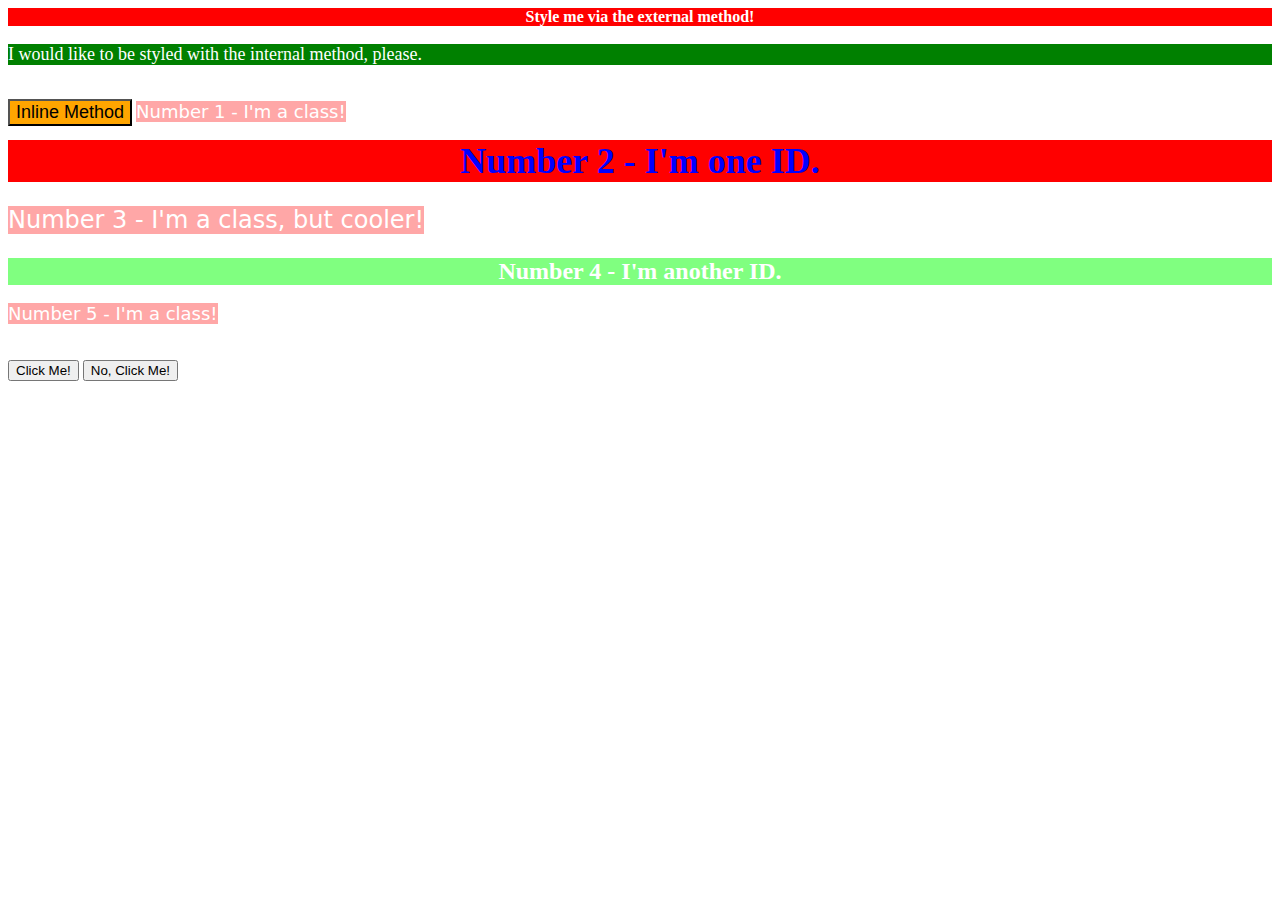
<file: css.exercise/index.html>
<!DOCTYPE html>
<html lang="en">
<head>
  <meta charset="UTF-8">
  <meta http-equiv="X-UA-Compatible" content="IE=edge">
  <meta name="viewport" content="width=device-width, initial-scale=1.0">
  <title>Methods for Adding CSS</title>
  <link rel="stylesheet" type=text/css href="style.css">
 <style>
  p {background-color:green ; color: white;font-size: 18px;}
 </style>
</head>
<body>
  <div>Style me via the external method!</div>
  <p><style type="text/css">color</style> I would like to be styled with the internal method, please.</p>
  <button style="background-color:orange;font-size:18px;">Inline Method</button>

  <p class="odd">Number 1 - I'm a class!</p>
  <div id="two">Number 2 - I'm one ID.</div>
  <p class="odd oddly-cool">Number 3 - I'm a class, but cooler!</p>
  <div id="four">Number 4 - I'm another ID.</div>
  <p class="odd">Number 5 - I'm a class!</p>
  <br>
  
  <br>
  <button>Click Me!</button>
  <button>No, Click Me!</button>
</body>
</html>
</file>
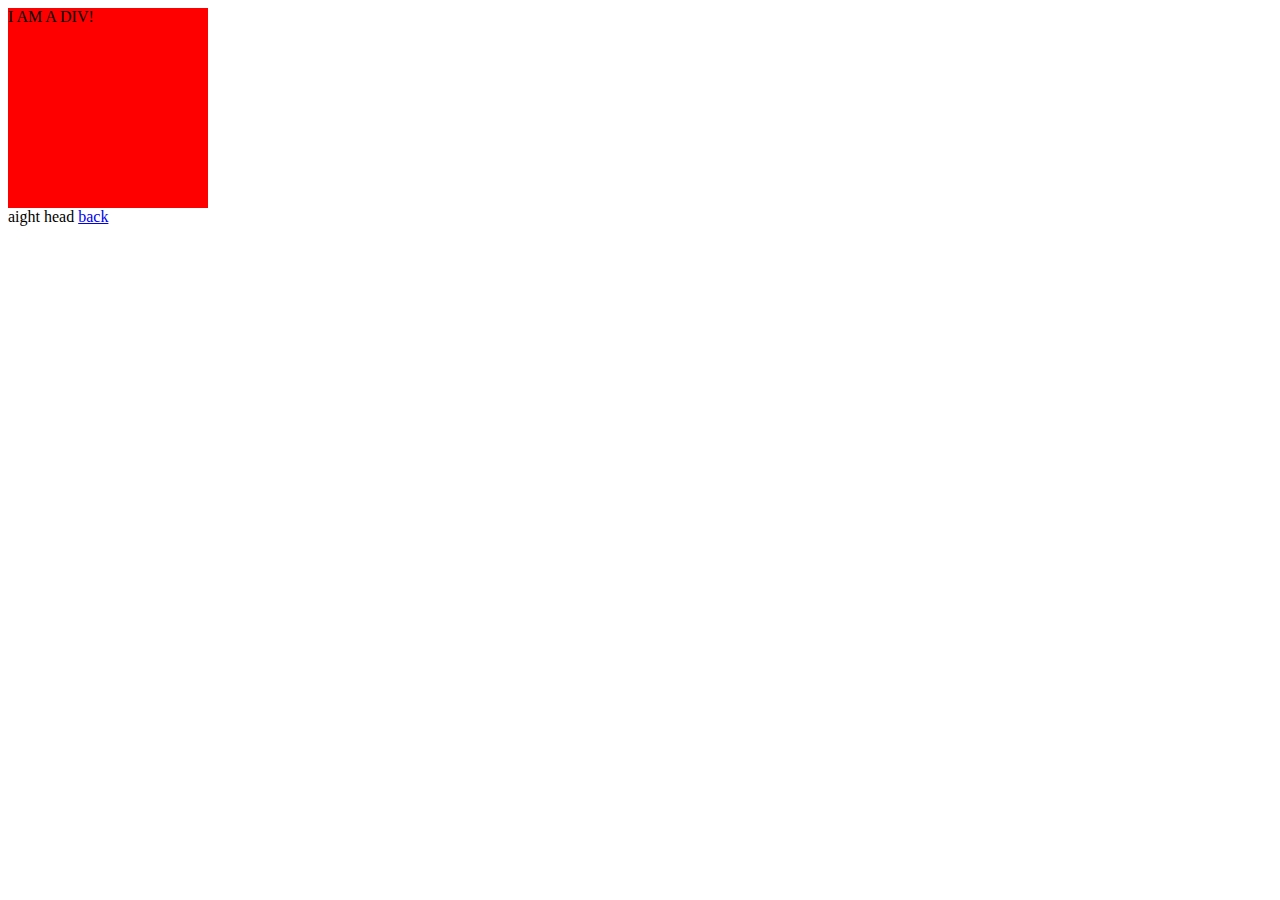
<file: contact.html>
<!DOCTYPE html>
<html lang="en">
<head>
	<meta charset="UTF-8">
	<meta name="viewport" content="width=device-width, initial-scale=1.0">
	<title>contact us were pretty nice!</title>
	<link rel="stylesheet" type="text/css" href="about.css">
</head>
<body>
	<div class="container" id="main">
        I AM A DIV!

    </div>
	aight head 
	<a href="html.intermediate.html">back</a>
	
</body>
</html>
</file>
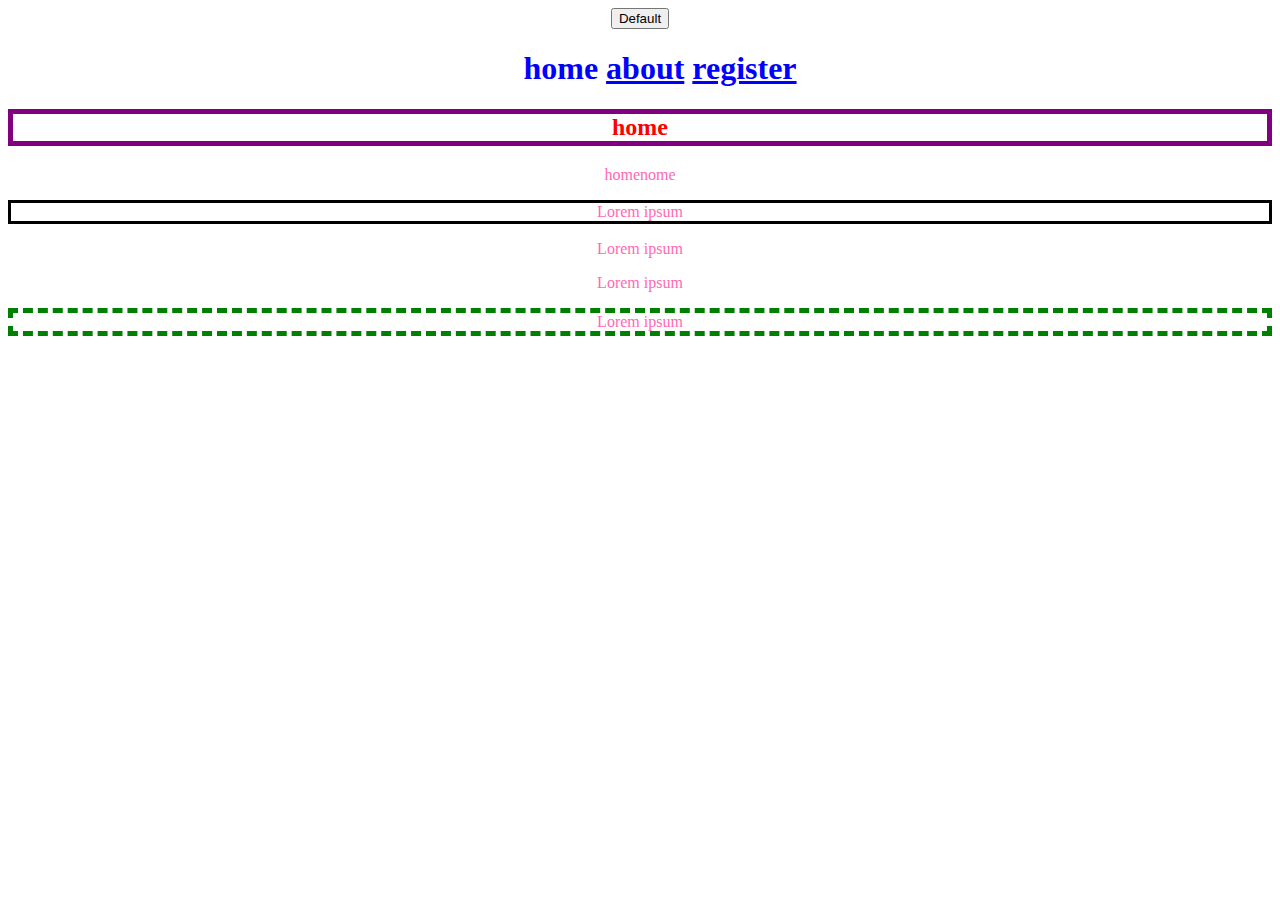
<file: css.html>
<!DOCTYPE html>
<html lang="en">
<head>
	<meta charset="UTF-8">
	<meta name="viewport" content="width=device-width, initial-scale=1.0">
	<title>CSS</title>
	<link rel="stylesheet" type="text/css" href="style.css">
</head>
<body>
	<button class="btn btn-primary">Default</button>
	<header>
		<nav>
			<ul>
				<h1><li>home</li>
								<li><a href="about.html">about</a></li>
								<li><a href="register.html">register</a></li></h1>
			</ul>
		</nav>
	</header>
	<section>
		<h2>home</h2>
		<p>homenome</p>
    <div id="div1"> 		
	    <p class="webtext active">Lorem ipsum </p>
		<p class="webtext">Lorem ipsum </p>
		<p class="webtext">Lorem ipsum </p>
		<p class="webtext">Lorem ipsum </p>
	</div>
		
		</section>
	
</body>
</html>
</file>
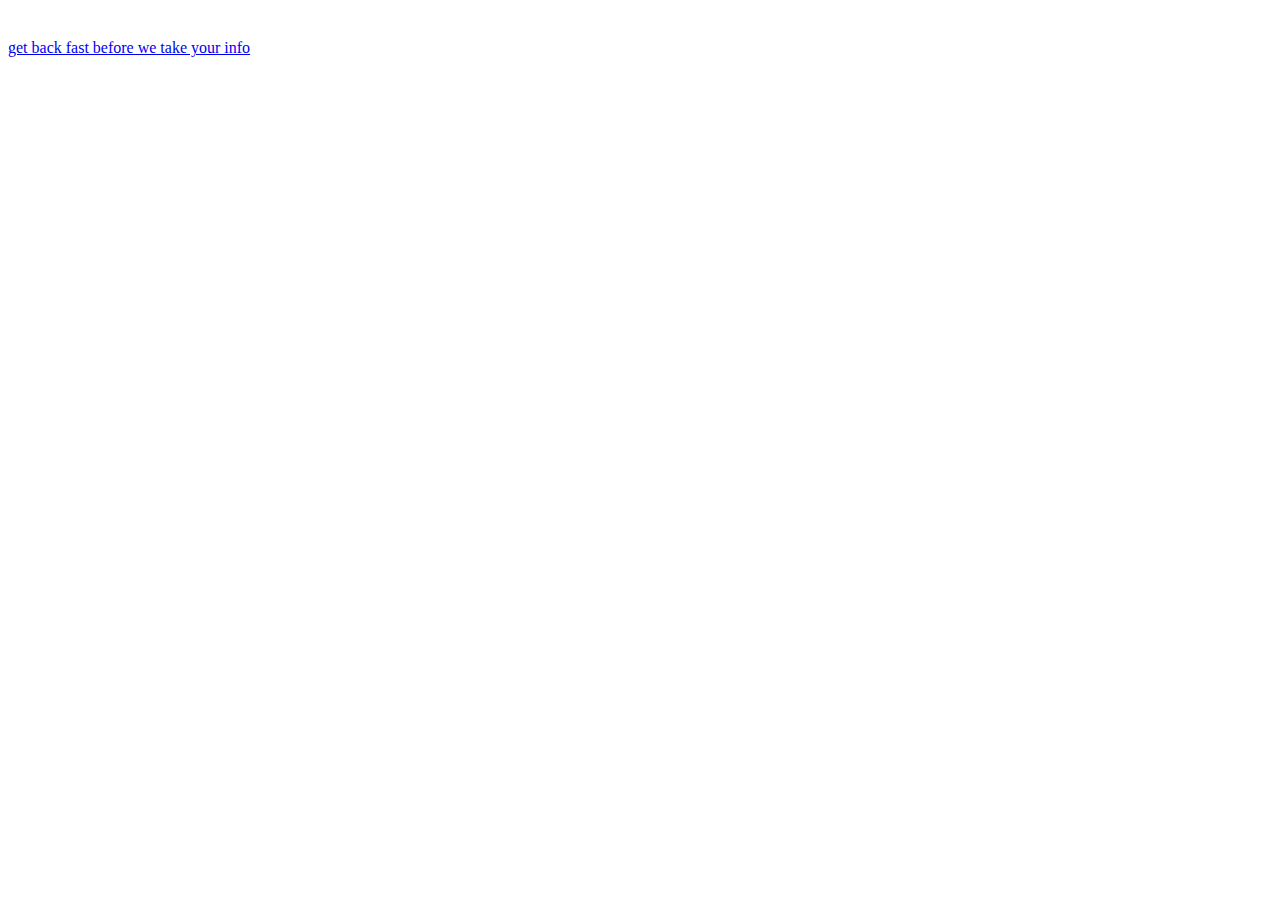
<file: home.html>
<!DOCTYPE html>
<html lang="en">
<head>
	<meta charset="UTF-8">
	<meta name="viewport" content="width=device-width, initial-scale=1.0">
	<title>this is your home!!</title>
</head>
<body>
	<h1></h1><br>
	<a href="html.intermediate.html">get back fast before we take your info</a>
	
</body>
</html>
</file>
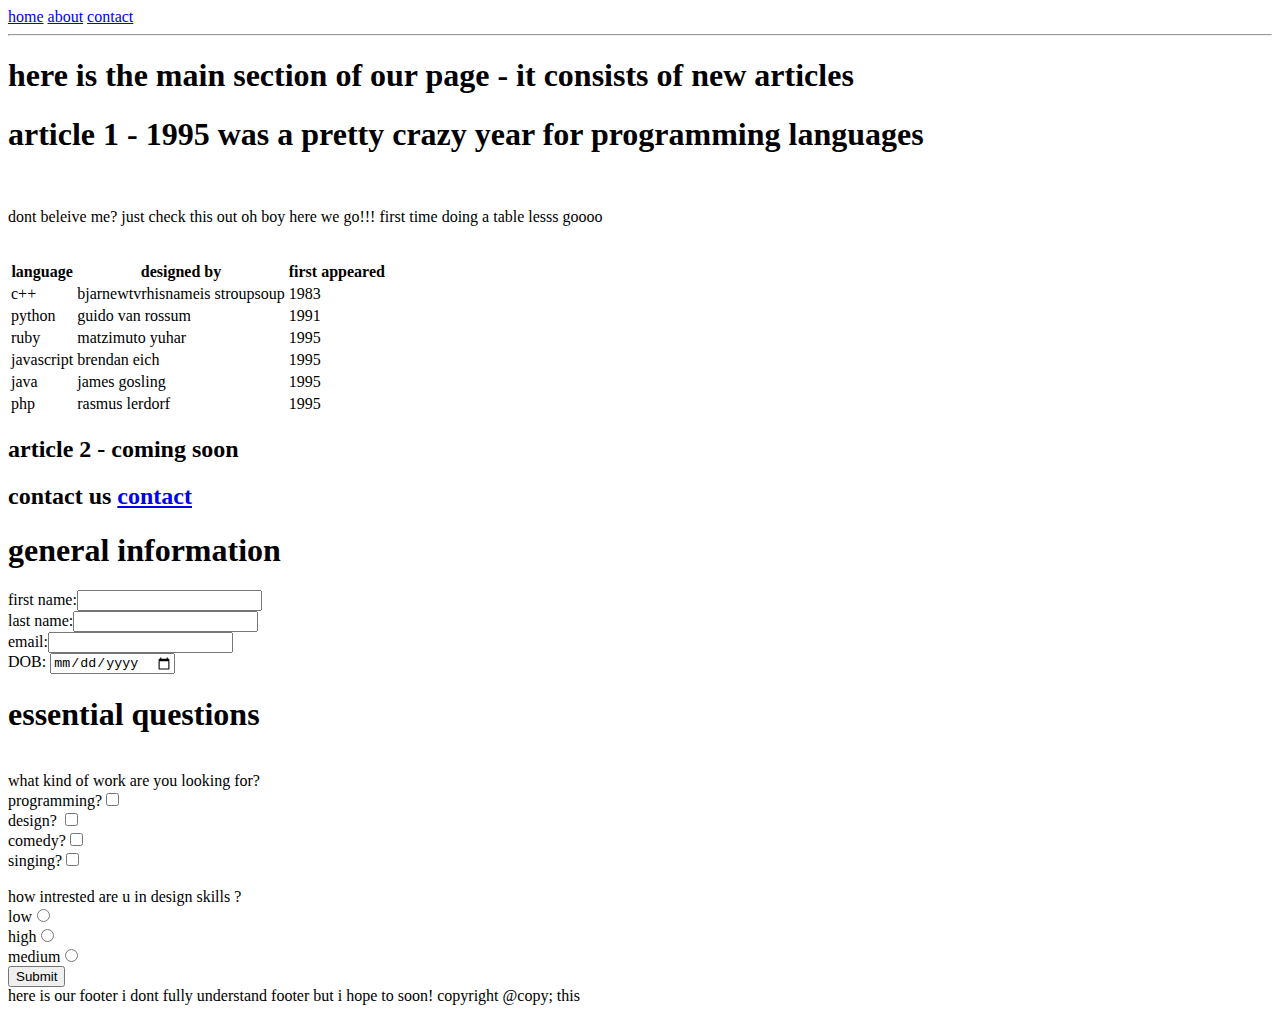
<file: html.intermediate.html>
<!DOCTYPE html>
<html lang="en">
<head>
	<meta charset="UTF-8">
	<meta name="viewport" content="width=device-width, initial-scale=1.0">
	<header>
	<nav>
		<a href="home.html">home</a>
		<a href="about.html">about</a>
		<a href="contact.html">contact</a>
	</nav>
	</header>
	<hr>

	<title>practice DI</title>
</head>
<body>
	<section><h1>here is the main section of our page - it consists of new articles </h1>
	<h1>article 1 - 1995 was a pretty crazy year for programming languages</h1><br>
	<p>dont beleive me? just check this out oh boy here we go!!! first time doing a table lesss goooo </p><br>

<table>
	<thead>
		<tr>
			<th>language</th>
			<th>designed by</th>
			<th>first appeared</th>
		</tr>
	</thead>
	<tbody>
		<tr>
			<td>c++</td>
			<td>bjarnewtvrhisnameis stroupsoup</td>
			<td>1983</td>
		</tr>
		<tr>
			<td>python</td>
			<td>guido van rossum</td>
			<td>1991</td>
		 </tr>
		 <tr>
		 	<td>ruby</td>
		 	<td>matzimuto yuhar</td>
		 	<td>1995</td>
		 </tr>
		 <tr>
		 	<td>
		 		javascript
		 	</td>
		 	<td>brendan eich</td>
		 	<td>1995</td>
		 </tr>
		 <tr>
		 	<td>java</td>
		 	<td>james gosling</td>
		 	<td>1995</td>		 
		 </tr>
		 <tbody>
		 <tfoot>
		 	<tr>
		 		<td>php</td>
		 		<td>rasmus lerdorf</td>
		 		<td>1995</td>
	             
		 	</tr>
		 </tfoot>
		 </tbody>

</table>
<h2>article 2 - coming soon</h2>
<h2>contact us <a href="contact.html">contact</h2></a>
<h1>general information</h1>

<form action="#" method="post">
first name:<input type="text" name="firstname"><br>
last name:<input type="text" name="lastname" id=""><br>
email:<input type="email" name="email" required><br>
DOB: <input type="date" name="date" required><br>
<h1>essential questions</h1><br>
what kind of work are you looking for?<br>

programming?<input type="checkbox" name="choice" id=""><br>
design? <input type="checkbox" name="choice"><br>
comedy?<input type="checkbox" name="choice"><br>
singing?<input type="checkbox" name="choice"> 
<br>
<br>

how intrested are u in design skills ?<br>
low<input type="radio" name="level"><br>
high<input type="radio" name="level"><br>
medium<input type="radio" name="level"><br>
<input type="submit" name="submit me"><br>

</form>
</section>
<footer>
here is our footer i dont fully understand footer but i hope to soon! copyright @copy; this 
 </footer>
</body>
</html>
</file>
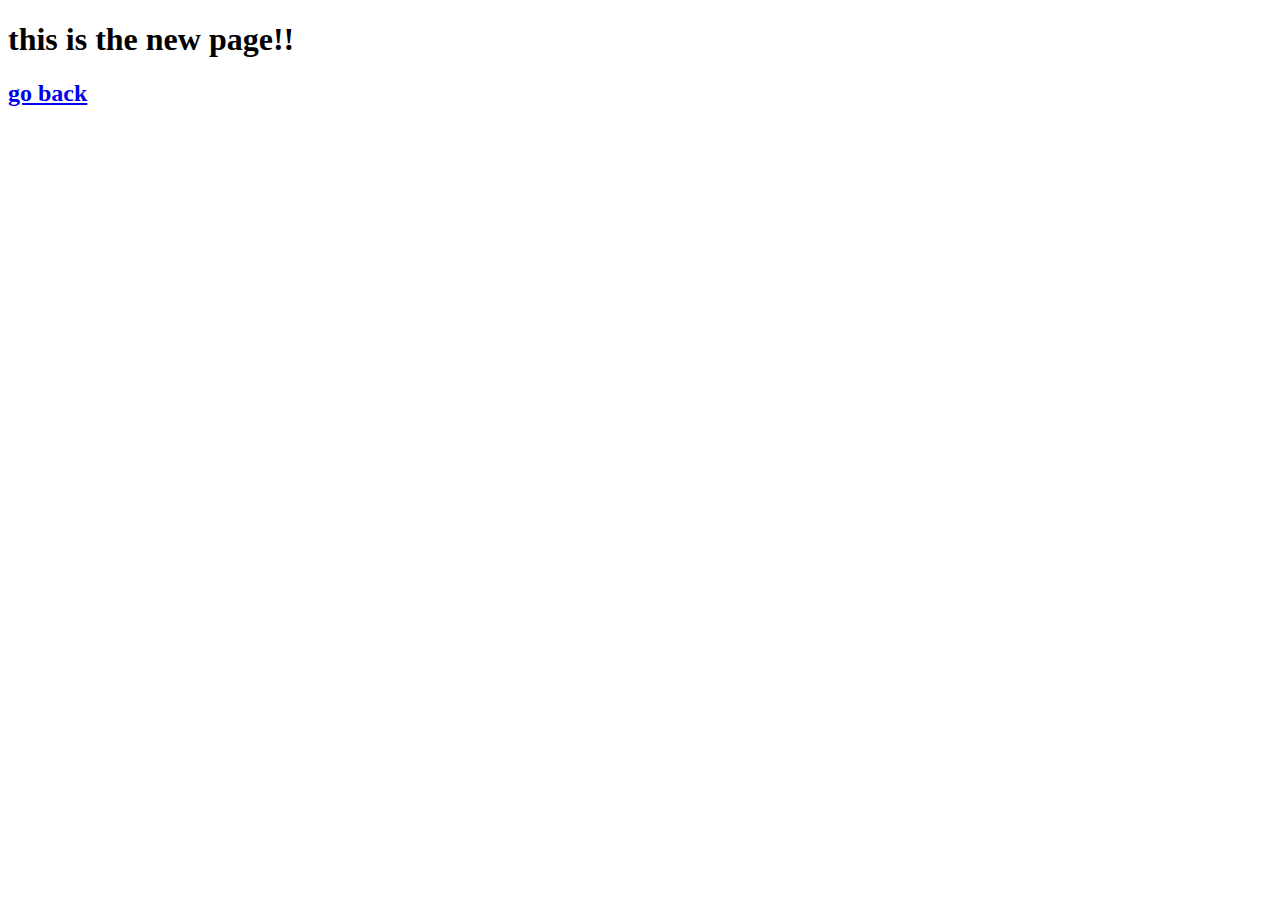
<file: index2.html>
<!DOCTYPE html>
<html lang="en">
<head>
	<meta charset="UTF-8">
	<meta name="viewport" content="width=device-width, initial-scale=1.0">
	<title>new page</title>
</head>
<body>
	<h1>this is the new page!!</h1>
	<a href="my first website.html">
		<h2>go back</h2>
	</a>
</body>
</html>
</file>
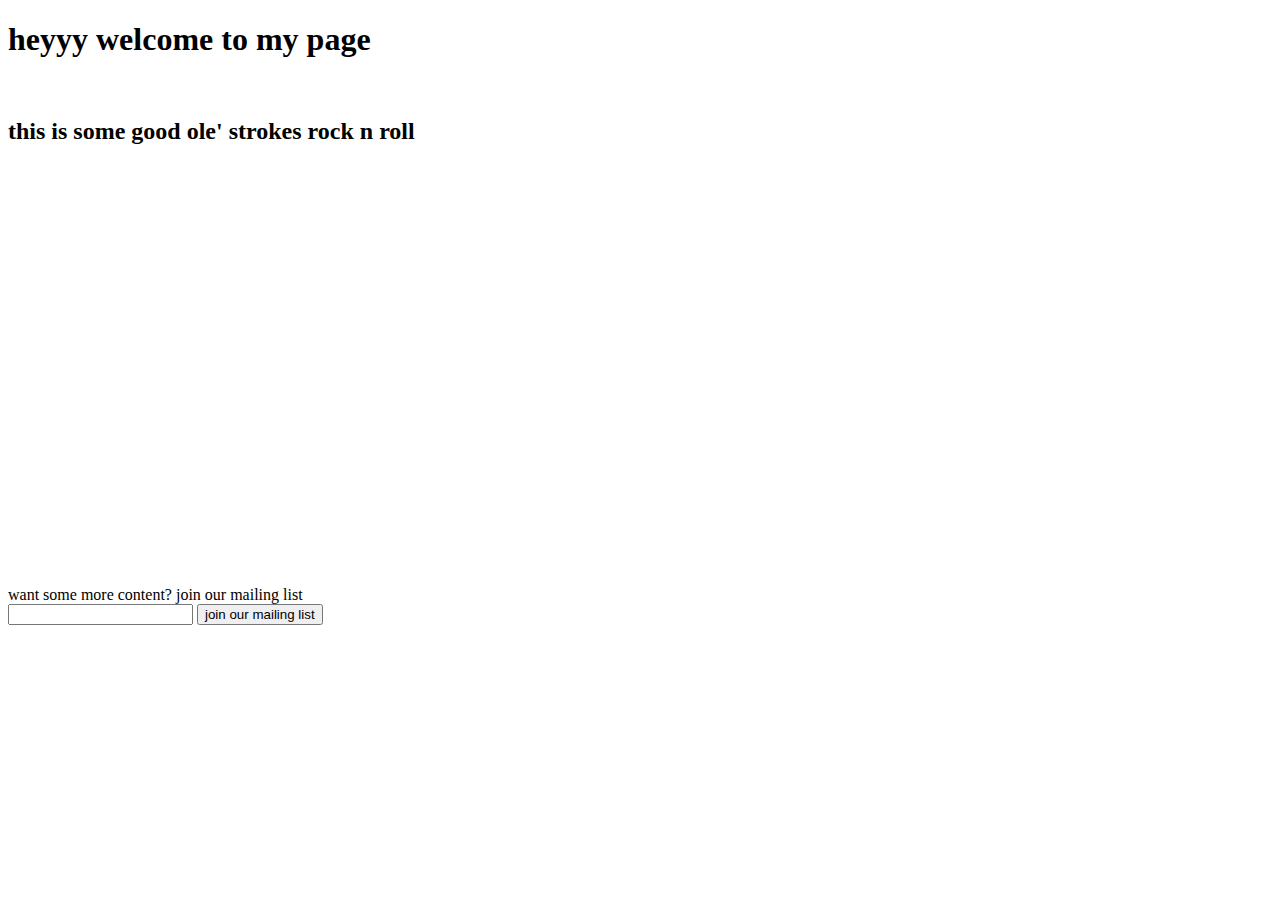
<file: project2.html>
<!DOCTYPE html>
<html lang="en">
<head>
	<meta charset="UTF-8">
	<meta name="viewport" content="width=device-width, initial-scale=1.0">
	<title>yesssir</title>
</head>
<body>
	<h1>heyyy welcome to my page</h1>
	<br>
	<h2>this is some good ole' strokes rock n roll </h2>
	<br>

	<article>
		<iframe width="560" height="315" src="https://www.youtube.com/embed/OjNDmfgOXkk?start=18" title="YouTube video player" frameborder="0" allow="accelerometer; autoplay; clipboard-write; encrypted-media; gyroscope; picture-in-picture" allowfullscreen></iframe>
			</article>

	<iframe style="border-radius:12px" src="https://open.spotify.com/embed/track/5tySfs2d6KXneF5GbfHWE9?utm_source=generator" width="40%" height="80" frameBorder="0" allowfullscreen="" allow="autoplay; clipboard-write; encrypted-media; fullscreen; picture-in-picture"></iframe> <br>
	want some more content? join our mailing list <br>
	<input type="email" name="email" id="email" required>
	<input type="submit" value="join our mailing list">

</body>
</html>
</file>
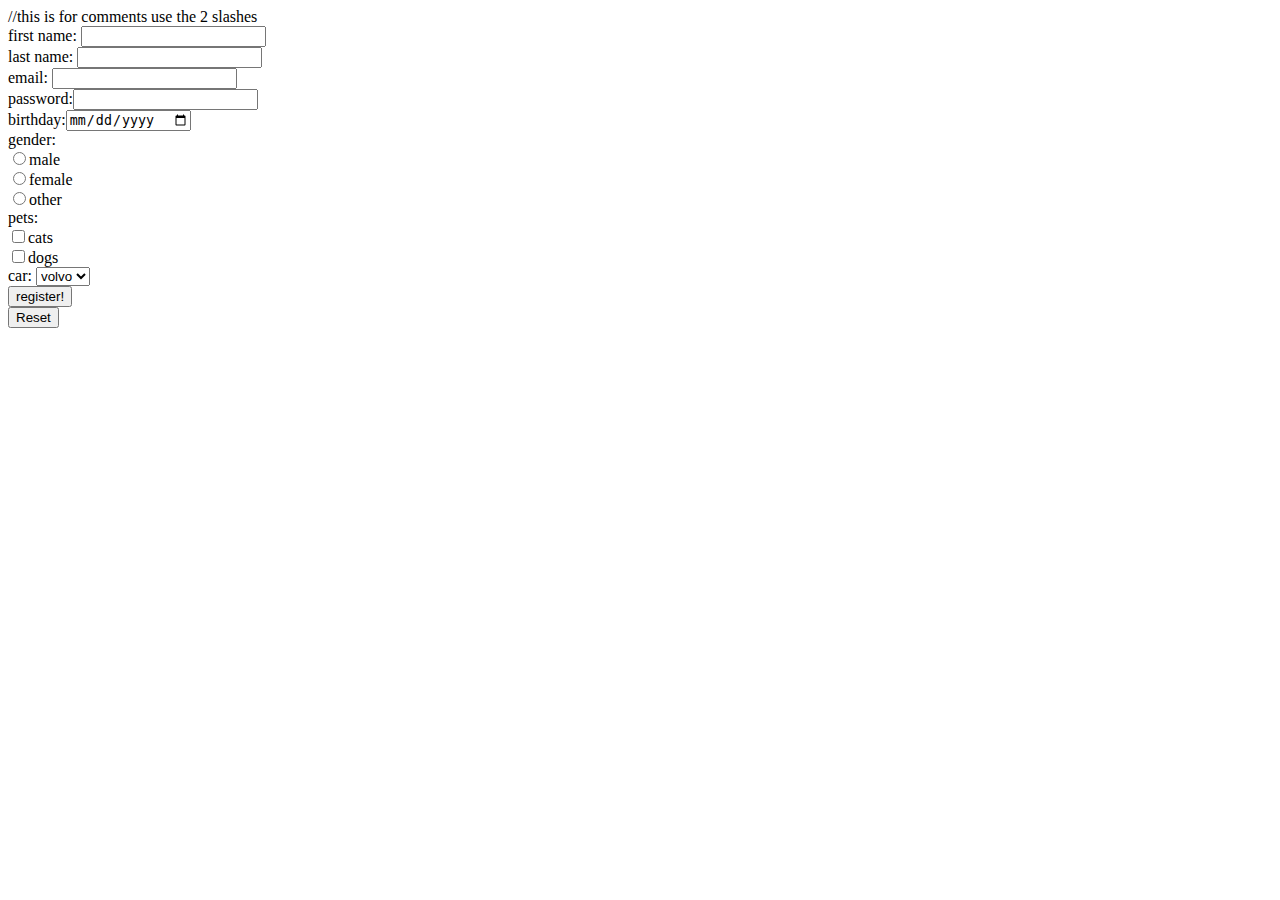
<file: register.html>
<!DOCTYPE html>
<html lang="en">
<head>
	<meta charset="UTF-8">
	<meta name="viewport" content="width=device-width, initial-scale=1.0">
	<title>register</title>
</head>
<body>
	//this is for comments use the 2 slashes
	<form action="#" method="post"> 
		first name: <input type="text" name="firstname"><br>
		last name: <input type="text" name="lastname"><br>
		email: <input type="email" name="email" required><br>
		password:<input type="password" name="password" minlength="5" ><br>
		birthday:<input type="date" name="birthday"><br>
		gender: <br>
		<input type="radio" name="gender" >male <br>
		<input type="radio" name="gender">female <br>
		<input type="radio" name="gender">other<br>
		pets:<br>
		<input type="checkbox" name="cats">cats <br>	
		<input type="checkbox" name="dogs">dogs <br>
		car:
		<select name="cars">
		<option value="volvo" name="volvo">volvo</option>
		<option value="audi" name="audi">audi</option>	
		</select><br>

		<input type="submit" value="register!"><br>
		<input type="reset">
	</form>
</body>
</html>
</file>
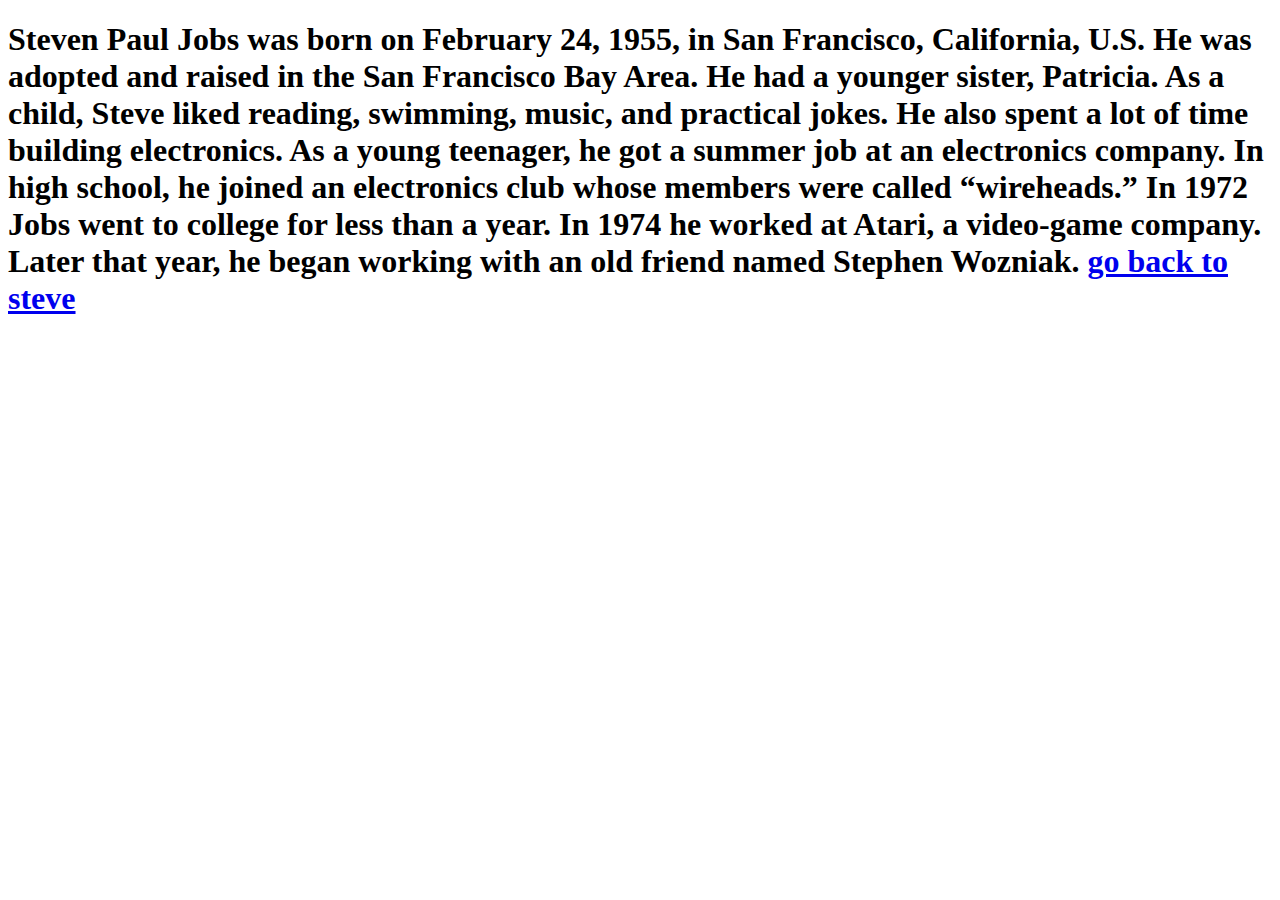
<file: final-project/about.html>
<!DOCTYPE html>
<html lang="en">
<head>
	<meta charset="UTF-8">
	<meta name="viewport" content="width=device-width, initial-scale=1.0">
	<title>about</title>
</head>
<body>
	<h1>Steven Paul Jobs was born on February 24, 1955, in San Francisco, California, U.S. He was adopted and raised in the San Francisco Bay Area. He had a younger sister, Patricia.

As a child, Steve liked reading, swimming, music, and practical jokes. He also spent a lot of time building electronics. As a young teenager, he got a summer job at an electronics company. In high school, he joined an electronics club whose members were called “wireheads.”

In 1972 Jobs went to college for less than a year. In 1974 he worked at Atari, a video-game company. Later that year, he began working with an old friend named Stephen Wozniak.
	<a href="css.intermediate.html">go back to steve</a>
	</h1>
</body>
</html>
</file>
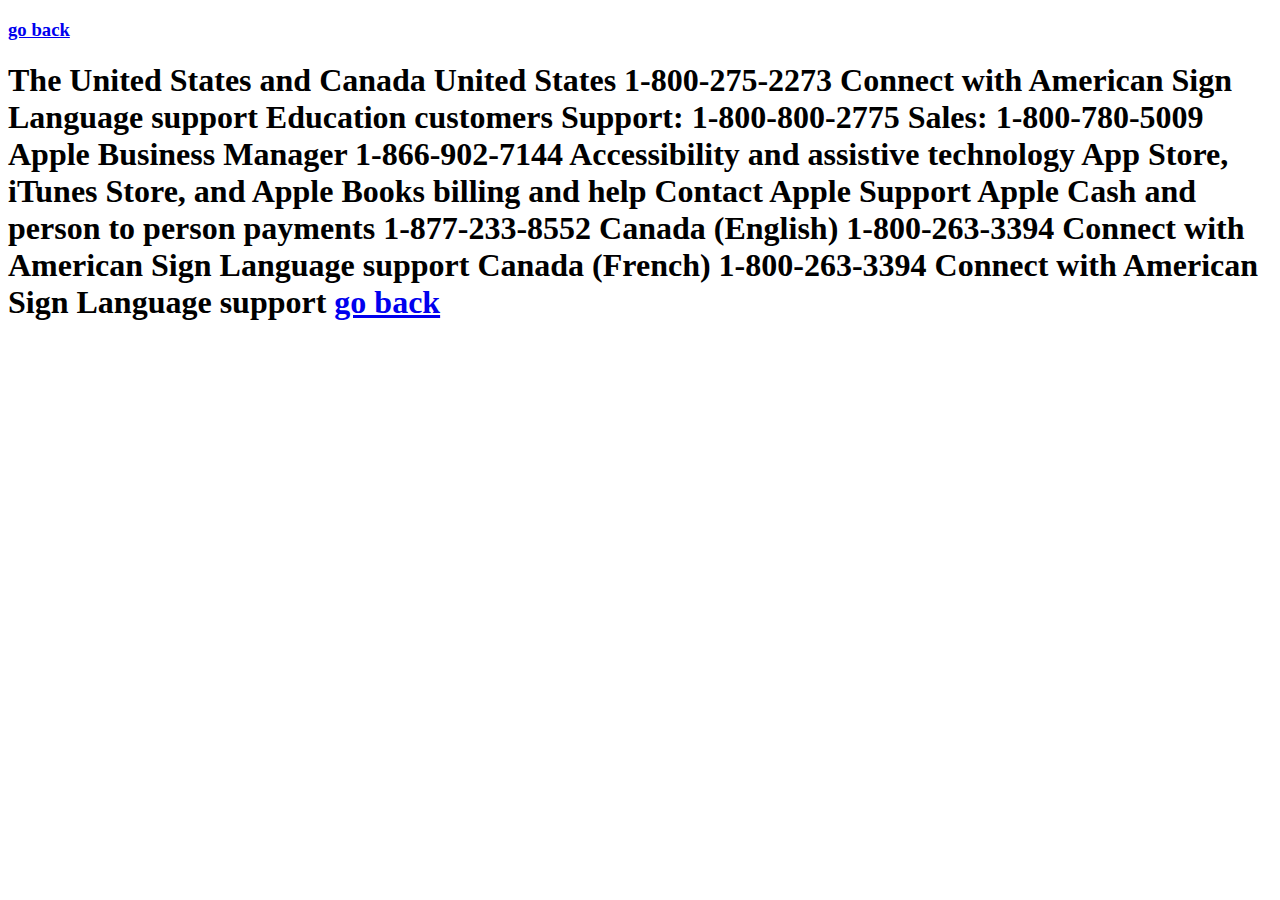
<file: final-project/contact.html>
<!DOCTYPE html>
<html lang="en">
<head>
	<meta charset="UTF-8">
	<meta name="viewport" content="width=device-width, initial-scale=1.0">
	<title>contact</title>
</head>
<body>
	<h3>
		<a href="css.intermediate.html">go back</a>
	</h3>
	<h1>
		The United States and Canada


United States
1-800-275-2273
Connect with American Sign Language support


Education customers
Support: 1-800-800-2775
Sales: 1-800-780-5009

Apple Business Manager
1-866-902-7144

Accessibility and assistive technology
App Store, iTunes Store, and Apple Books billing and help
Contact Apple Support

Apple Cash and person to person payments
1-877-233-8552

Canada (English)
1-800-263-3394
Connect with American Sign Language support

Canada (French)
1-800-263-3394
Connect with American Sign Language support
<a href="css.intermediate.html">go back</a>


	</h1>

	
</body>
</html>
</file>
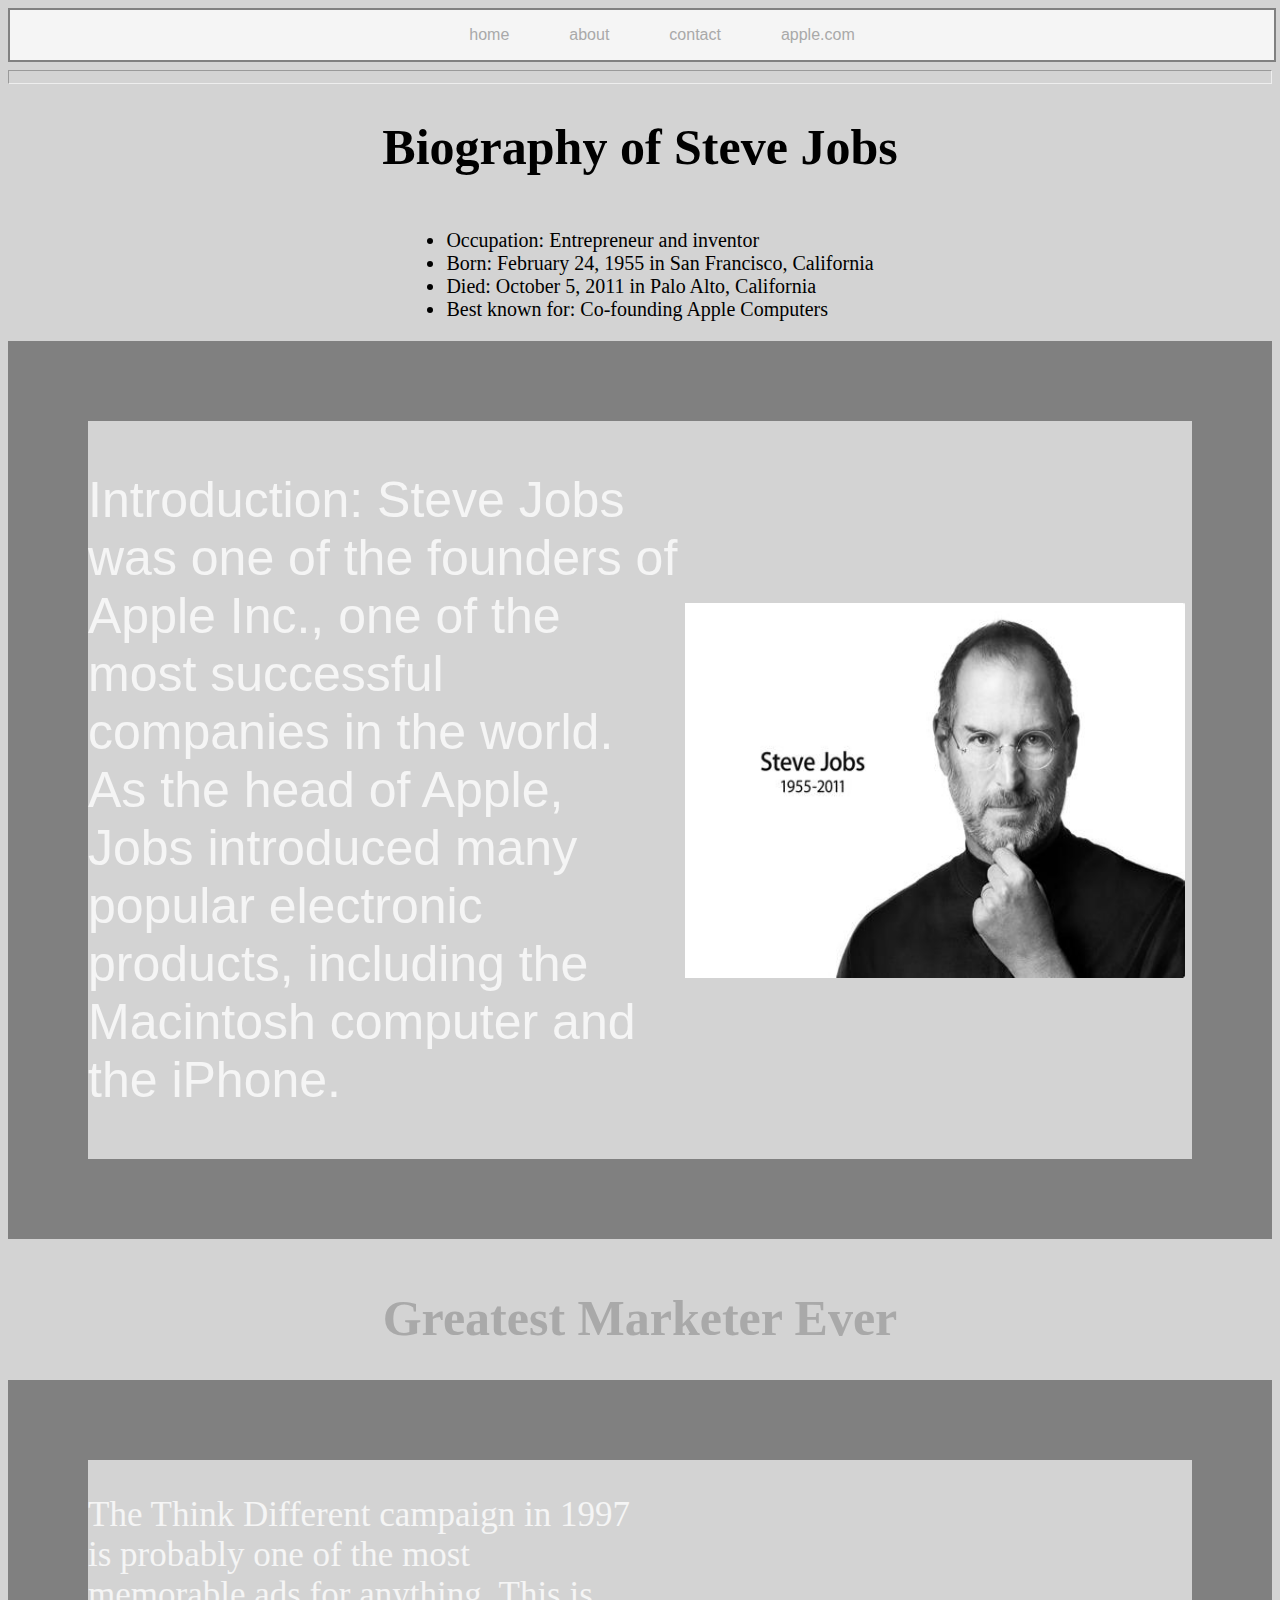
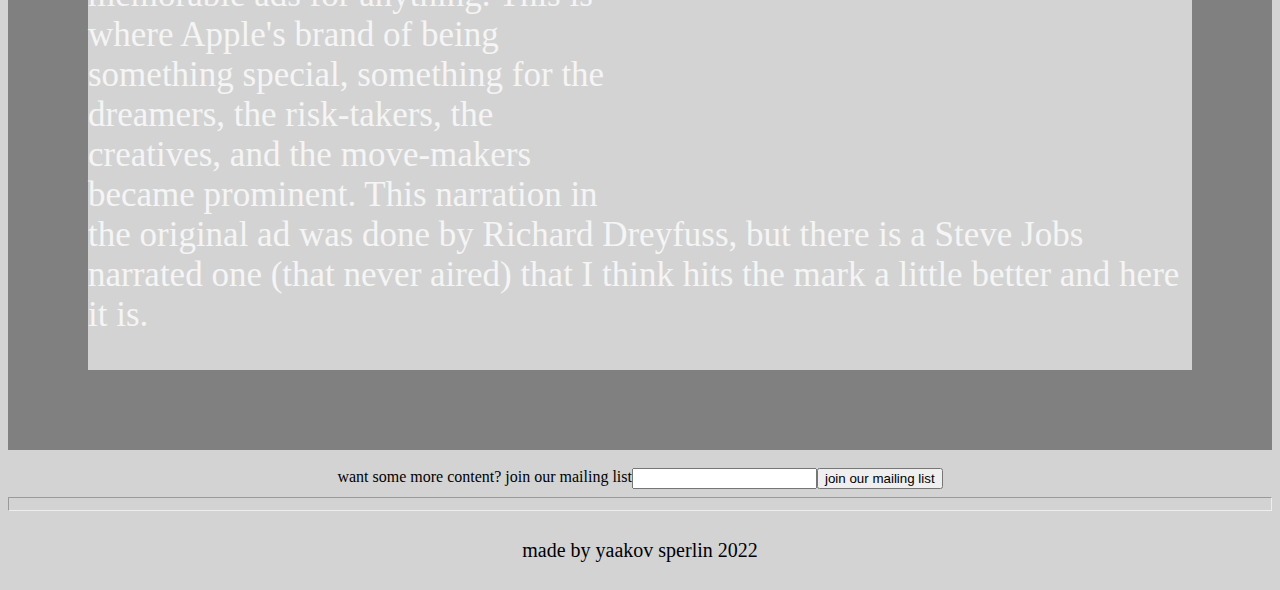
<file: final-project/css.intermediate.html>
<!DOCTYPE html>
<html lang="en">
<head> 
	<meta charset="UTF-8">
	<meta name="viewport" content="width=device-width, initial-scale=1.0">
	<title>Steve Jobs</title>
	<link rel="stylesheet" type="text/css" href="intermediate.style.css">
</head>
<header>
	<nav  class="navbar">
		<ul class="navList">
			<li>
				<a class="navLinks" href="home.html">home</a>	
			</li>
			<li>
				<a class="navLinks" href="about.html">about</a>
			</li>
			<li>
				<a class="navLinks" href="contact.html">contact</a>		
			</li>
			<li>
				<a class="navLinks" href="https://www.apple.com/il/">apple.com</a>
			</li>
		</ul>
	</nav>
	</header>
	<hr>
<body>

	<h1>Biography of Steve Jobs</h1>
	<div class="bioListContainer">
		<ul class="bioList">
			<li>Occupation: Entrepreneur and inventor</li>
			<li>Born: February 24, 1955 in San Francisco, California</li>
			<li>Died: October 5, 2011 in Palo Alto, California</li>
			<li>Best known for: Co-founding Apple Computers</li>
		</ul>
    </div>
	
	<div class="jobsContainer">
		
		<p class="jobs">
			Introduction: Steve Jobs was one of the founders of Apple Inc., one of the most successful companies in the world. As the head of Apple, Jobs introduced many popular electronic products, including the Macintosh computer and the iPhone.
		</p>
		<div class="container">
			<img src="stevejobs1.jpg" alt="steve jobs">
		</div>
	</div>
	
	<p>
		<div class="container">
	</div>
	<h1 class="h12">Greatest Marketer Ever</h1> 
	</div>

	</p>
</ul>
	<div class="jobsContainer">
		
		<p class="jobs2">
			<iframe width="560" height="315" src="https://www.youtube.com/embed/rRwldMYkKdA" title="YouTube video player" frameborder="0" allow="accelerometer; autoplay; clipboard-write; encrypted-media; gyroscope; picture-in-picture" allowfullscreen></iframe>
			The Think Different campaign in 1997 is probably one of the most memorable ads for anything. This is where Apple's brand of being something special, something for the dreamers, the risk-takers, the creatives, and the move-makers became prominent. This narration in the original ad was done by Richard Dreyfuss, but there is a Steve Jobs narrated one (that never aired) that I think hits the mark a little better and here it is.
		</p>
	</div>
	<br>

	<div class="input">want some more content? join our mailing list <br>
	<input type="email" name="email" id="email" required>
	<input type="submit" value="join our mailing list">
    </div>
	
	<hr>
	<footer class="footer">
		<p>made by yaakov sperlin 2022</p>
	</footer>
		

</body>
	

</html>
</file>
<file: css.exercise/style.css>
div {
	background: red;
	color: white;
	text size: 32px ;
	text-align: center;
	font-weight: bold;

}
button.checkout:hover {
	background-color: white;
}

.odd {
  background-color: rgb(255, 167, 167);
  font-family: Verdana, DejaVu Sans, sans-serif;
  display: inline-block;
  
}

.oddly-cool {
  font-size: 24px;
}

#two {
  color: #0000ff;
  font-size: 36px;
}

#four {
  background-color: hsl(120, 100%, 75%);
  font-size: 24px;
  font-weight: bold;
}
</file>
<file: about.css>
#main {
    background-color: green;
}

.container {
    background-color: blue;
}

div {
    background-color: red;
    height: 200px;
    width: 200px;
}
.container {
    background-color: red !important;
}
</file>
<file: style.css>
/*selector{
	property: value;
}*/
* {
	text-align: center ;
}
/*body {
	background-image: url(yosef.sample); 
	background-size: cover;
}*/
h2, p:hover {
	color: red;
	text-align: center;
	border: 5px solid purple;
	cursor: pointer;
}
p{
	color: hotpink;
}
button:hover {
	color: blue;
	background: green;
}
li {
	list-style: none;
	display: inline-block;
	color: blue;
}
a {
	color: blue;
}

.webtext:last-child {
	border: 5px dashed green;
}
.active{
	border: 3px	solid black;
}
#div1 {
	color: transparent blue;
}
</file>
<file: final-project/intermediate.style.css>
body {
	background-color: lightgray;
}

.container {
	display: flex;
	flex-wrap: wrap;
	justify-content: center;
}
.jobs{
	font-family: sans-serif																		;
	color: whitesmoke;
	font-size: 50px;

}
.bioListContainer {
	display: flex;
	justify-content: center;
}
.bioList{
	display: inline-block;
	justify-content: center;
	font-size: 20px;
	
}


h1 {
	text-align: center;
	font-size: 50px;
}
nav {
  font-family: sans-serif;
  background: whitesmoke;
  display: inline-block;
  
  
}

}
.span1{
	font-weight: bold;
}





img {
	width: 500px; 
	height:375px ;
	margin: 7px;
}

.jobsContainer {
	border: 3px solid gray;
	border-width: 80px;
	display: flex;
	justify-content: center;
	align-items: center;
}
.navbar{
	width:  100%;
	display: flex;
	justify-content: center;
	align-items: center;
	border:  2px solid gray;
}

.navLinks {
	padding: 0 30px;
	text-decoration: none;
	color: darkgray;
}
.navList{
	display: flex;
	justify-content: center;
	align-items: center;
	list-style-type: none;
}
iframe {
	float: right;
	height: 500;
}
.jobs2{
	font-family: cursive 																	;
	color: whitesmoke;
	font-size: 35px;
}
.h12{
	color: darkgray;
	font-family: cursive;
}

.bottom-line{
	display: flex;
	justify-content: center;
	color: solid yellow;
	height: 10px;
}
.footer {
	display: flex;
	justify-content: center;
	font-size: 20px;

}
hr{
	height: 12px;
}
.input{
	display: flex;
	justify-content: center;
	color: black;
}
</file>
